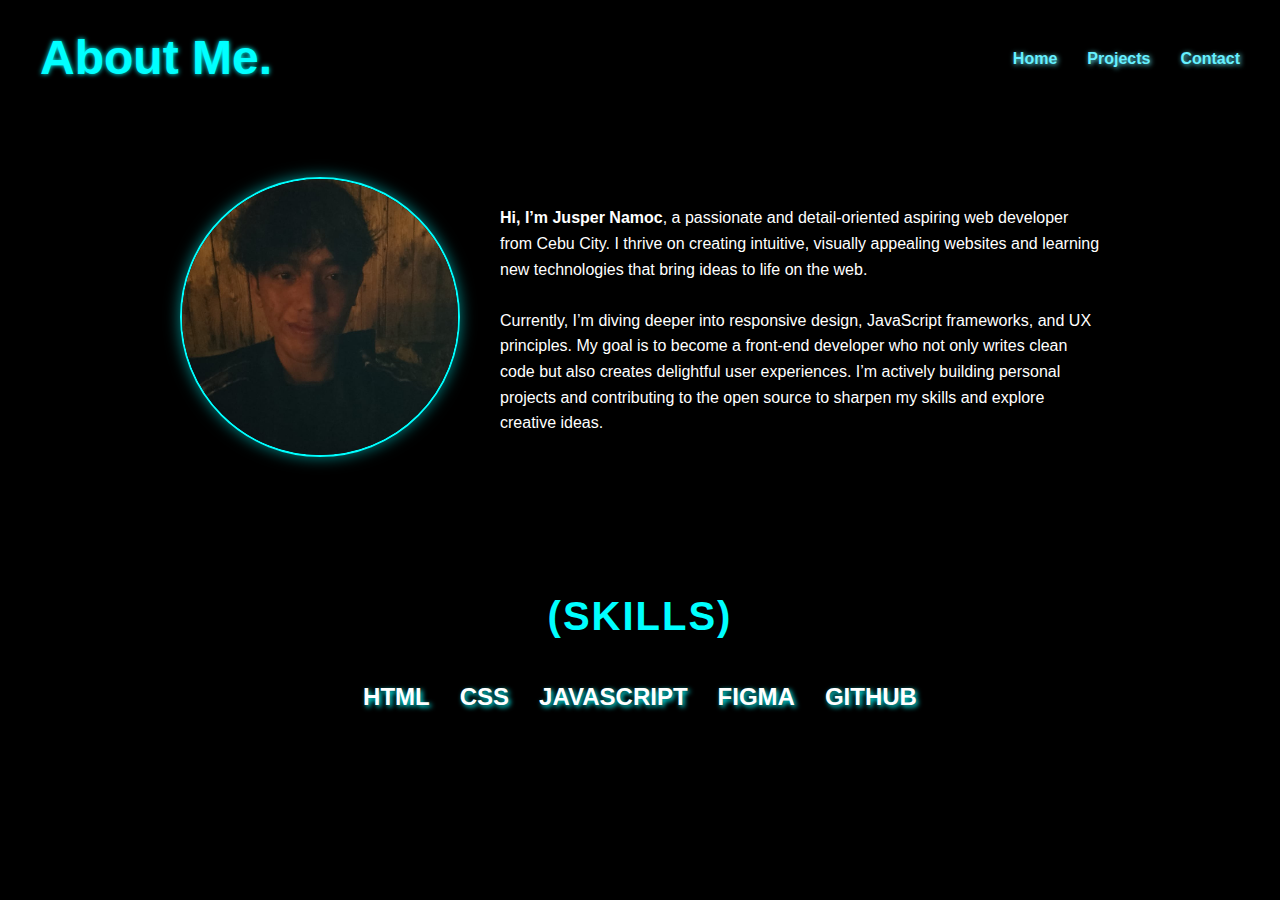
<file: JUSPER-NAMOC--main/JUSPER NAMOC- BSIT 2B(FIGMA HTML)/pages/About Me.html>
<!DOCTYPE html>
<html lang="en">

<head>
  <meta charset="UTF-8" />
  <meta name="viewport" content="width=device-width, initial-scale=1.0" />
  <title>Jusper Namoc Portfolio</title>
  <link rel="stylesheet" href="../style/style2.css">
</head>

<body>

  <header>
    <nav class="navbar">
      <div class="logo">
        <h1>About Me.</h1>
      </div>
      <div class="menu-toggle">
        <i class="fas fa-bars"></i>
      </div>
      <ul class="nav-links">
        <li><a href="../index.html">Home</a></li>
        <li><a href="./Projects.html">Projects</a></li>
        <li><a href="./Contact.html">Contact</a></li>
      </ul>
    </nav>
  </header>


  <section class="about-section" id="about">
    <div class="about-container">
      <div class="about-img">
        <img src="../style/image/image2.jpg" alt="image2">
      </div>
      <div class="about-text">
        <p>
          <strong>Hi, I’m Jusper Namoc</strong>, a passionate and detail-oriented aspiring web developer from Cebu City.
          I thrive on creating intuitive, visually appealing websites and learning new technologies that bring ideas to
          life on the web.
          <br><br>
          Currently, I’m diving deeper into responsive design, JavaScript frameworks, and UX principles. My goal is to
          become a front-end developer who not only writes clean code but also creates delightful user experiences. I’m
          actively building personal projects and contributing to the open source to sharpen my skills and explore
          creative ideas.
        </p>
      </div>
    </div>
  </section>


  <section class="skills-section">
    <h2>(SKILLS)</h2>
    <div class="skills-list">
      <span>HTML</span>
      <span>CSS</span>
      <span>JAVASCRIPT</span>
      <span>FIGMA</span>
      <span>GITHUB</span>
    </div>
  </section>
 <script src="../js/script.js"></script>
</body>

</html>
</file>
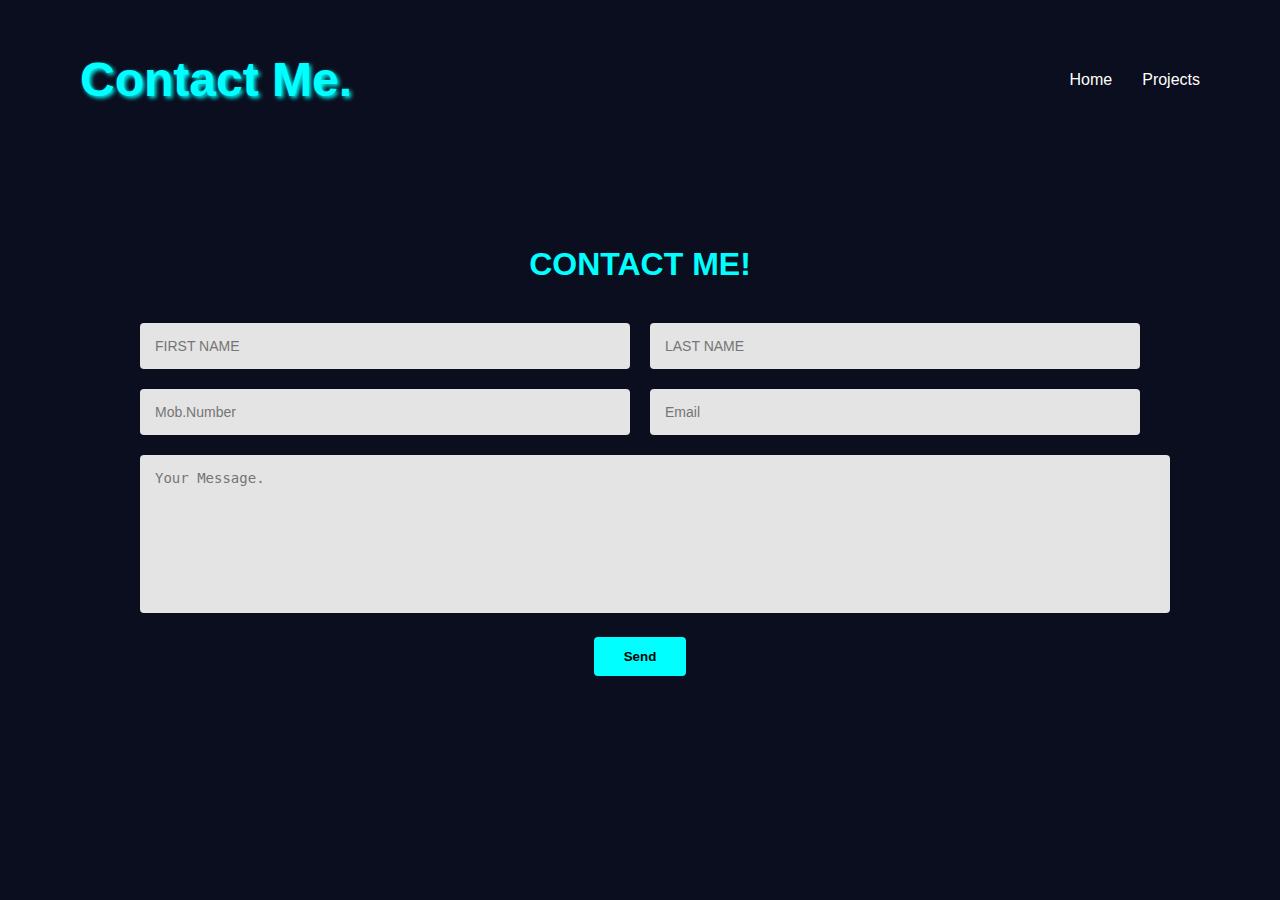
<file: JUSPER-NAMOC--main/JUSPER NAMOC- BSIT 2B(FIGMA HTML)/pages/Contact.html>
<!DOCTYPE html>
<html lang="en">
<head>
  <meta charset="UTF-8">
  <meta name="viewport" content="width=device-width, initial-scale=1.0">
  <title>Contact</title>
  <link rel="stylesheet" href="../style/style4.css">
</head>
<body>

<header>
    <nav class="navbar">
      <div class="logo">
        <h1>Contact Me.</h1>
      </div>
      <div class="menu-toggle">
        <i class="fas fa-bars"></i>
      </div>
      <ul class="nav-links">
        <li><a href="../index.html">Home</a></li>
        <li><a href="./Projects.html">Projects</a></li>
       
      </ul>
    </nav>
  </header>

  <section class="contact-section">
    <h2 class="contact-title">CONTACT ME!</h2>
    <form class="contact-form">
      <div class="form-row">
        <input type="text" placeholder="FIRST NAME" required>
        <input type="text" placeholder="LAST NAME" required>
      </div>
      <div class="form-row">
        <input type="text" placeholder="Mob.Number" required>
        <input type="email" placeholder="Email" required>
      </div>
      <textarea placeholder="Your Message." rows="8" required></textarea>
      <button type="submit" class="submit-btn">Send</button>
    </form>
  </section>
 <script src="../js/script.js"></script>
</body>
</html>
</file>
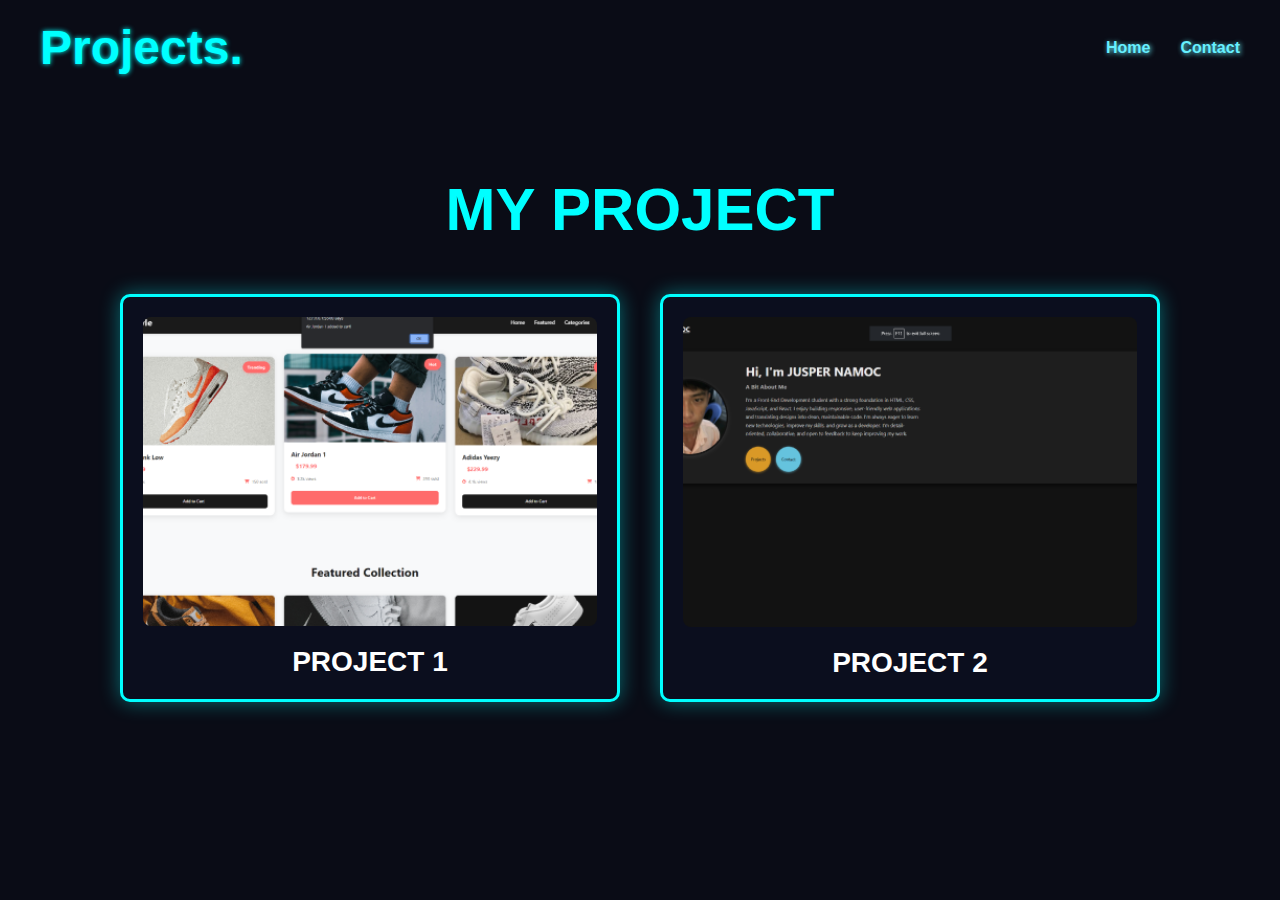
<file: JUSPER-NAMOC--main/JUSPER NAMOC- BSIT 2B(FIGMA HTML)/pages/Projects.html>
<!DOCTYPE html>
<html lang="en">

<head>
    <meta charset="UTF-8" />
    <meta name="viewport" content="width=device-width, initial-scale=1.0" />
    <title>Projects</title>
    <link rel="stylesheet" href="../style/style3.css">
</head>

<body>
    <header>
        <nav class="navbar">
            <div class="logo">
                <h1>Projects.</h1>
            </div>
            <div class="menu-toggle">
                <i class="fas fa-bars"></i>
            </div>
            <ul class="nav-links">
                <li><a href="../index.html">Home</a></li>
                <li><a href="./Contact.html">Contact</a></li>
            </ul>
        </nav>
    </header>

    <!-- Projects Section -->
    <section class="projects-section" id="projects">
  <h2 class="section-title">MY PROJECT</h2>

  <div class="projects-container">
    <div class="project-card">
      <img src="../style/image/project1.jpg" alt="Project 1" />
      <h3 class="project-title">PROJECT 1</h3>
    </div>

    <div class="project-card">
      <img src="../style/image/project2.jpg" alt="Project 2" />
      <h3 class="project-title">PROJECT 2</h3>
    </div>
  </div>
</section>
 <script src="../js/script.js"></script>
</body>

</html>
</file>
<file: JUSPER-NAMOC--main/JUSPER NAMOC- BSIT 2B(FIGMA HTML)/style/style2.css>
* {
  margin: 0;
  padding: 0;
  box-sizing: border-box;
}

body {
  background-color: #000;
  color: white;
  font-family: 'Segoe UI', sans-serif;
  line-height: 1.6;
}

/* === NAVBAR === */
.navbar {
  display: flex;
  justify-content: space-between;
  align-items: center;
  padding: 20px 40px;
  background-color: #000;
  position: relative;
  z-index: 1000;
}

.logo {
  font-size: 24px;
  font-weight: bold;
  color: #00ffff;
  text-shadow: 0 0 5px #00ffff;
}

.nav-links {
  display: flex;
  gap: 30px;
  list-style: none;
}

.nav-links li a {
  color: #66f0ff;
  text-decoration: none;
  font-weight: bold;
  text-shadow: 1px 1px 5px #66f0ff;
  transition: color 0.3s ease;
}

.nav-links li a:hover {
  color: #00d8ff;
}

.menu-toggle {
  display: none;
  background: none;
  border: none;
  color: #00ffff;
  font-size: 30px;
  cursor: pointer;
}

/* === ABOUT SECTION === */
.about-section {
  padding: 60px 20px;
  max-width: 1200px;
  margin: auto;
}

.about-container {
  display: flex;
  flex-wrap: wrap;
  justify-content: center;
  align-items: center;
  gap: 40px;
}

.about-img img {
  width: 280px;
  height: 280px;
  border-radius: 50%;
  border: 2px solid #00ffff;
  object-fit: cover;
  box-shadow: 0 0 15px #00ffff88;
}

.about-text {
  max-width: 600px;
  font-size: 16px;
}

/* === SKILLS SECTION === */
.skills-section {
  text-align: center;
  margin-top: 60px;
}

.skills-section h2 {
  font-size: 40px;
  color: #00ffff;
  margin-bottom: 30px;
  letter-spacing: 2px;
}

.skills-list {
  display: flex;
  flex-wrap: wrap;
  justify-content: center;
  gap: 30px;
}

.skills-list span {
  font-size: 24px;
  font-weight: bold;
  color: white;
  text-shadow: 2px 2px 5px #00ffff;
  transition: transform 0.2s ease;
}

.skills-list span:hover {
  transform: scale(1.1);
}

/* ✅ Responsive Design */
@media (max-width: 768px) {
  .intro {
    flex-direction: column;
    align-items: center;
    text-align: center;
  }

  .text, .profile {
    width: 100%;
  }

  .text {
    align-items: center;
  }

  header {
    text-align: center;
  }

  nav ul {
    padding: 0;
  }

  nav ul li {
    display: inline-block;
    margin: 10px;
  }
}
</file>
<file: JUSPER-NAMOC--main/JUSPER NAMOC- BSIT 2B(FIGMA HTML)/style/style4.css>
/* Body setup */
body {
  margin: 0;
  font-family: 'Poppins', sans-serif;
  background-color: #0b0e1e;
  color: white;
}

/* Navbar */
.navbar {
  display: flex;
  justify-content: space-between;
  align-items: center;
  padding: 20px 80px;
}

.logo {
  color: #00ffff;
  font-size: 24px;
  text-shadow: 2px 2px 4px #00ffff;
}

.nav-links {
  list-style: none;
  display: flex;
  gap: 30px;
}

.nav-links a {
  text-decoration: none;
  color: white;
  font-weight: 500;
  transition: color 0.3s ease;
}

.nav-links a:hover {
  color: #00ffff;
}

/* Contact Section */
.contact-section {
  padding: 60px 80px;
  text-align: center;
}

.contact-title {
  font-size: 32px;
  color: #00ffff;
  margin-bottom: 40px;
}

/* Form Layout */
.contact-form {
  max-width: 1000px;
  margin: auto;
}

.form-row {
  display: flex;
  gap: 20px;
  margin-bottom: 20px;
  flex-wrap: wrap;
}

.contact-form input,
.contact-form textarea {
  flex: 1;
  padding: 15px;
  font-size: 14px;
  border: none;
  background-color: #e4e4e4;
  border-radius: 4px;
  resize: none;
}

.contact-form textarea {
  width: 100%;
  margin-bottom: 20px;
}

/* Button */
.submit-btn {
  padding: 12px 30px;
  background-color: #00ffff;
  border: none;
  border-radius: 4px;
  font-weight: bold;
  cursor: pointer;
  transition: background-color 0.3s ease;
}

.submit-btn:hover {
  background-color: #00cccc;
}
</file>
<file: JUSPER-NAMOC--main/JUSPER NAMOC- BSIT 2B(FIGMA HTML)/style/style3.css>
/* === General Reset === */
* {
    margin: 0;
    padding: 0;
    box-sizing: border-box;
}

body {
    background-color: #0a0c16;
    font-family: 'Arial', sans-serif;
    color: white;
}


/* === NAVBAR === */
.navbar {
    display: flex;
    justify-content: space-between;
    align-items: center;
    padding: 20px 40px;
    
    position: relative;
    z-index: 1000;
}

.logo {
    font-size: 24px;
    font-weight: bold;
    color: #00ffff;
    text-shadow: 0 0 5px #00ffff;
}

.nav-links {
    display: flex;
    gap: 30px;
    list-style: none;
}

.nav-links li a {
    color: #66f0ff;
    text-decoration: none;
    font-weight: bold;
    text-shadow: 1px 1px 5px #66f0ff;
    transition: color 0.3s ease;
}

.nav-links li a:hover {
    color: #00d8ff;
}

.menu-toggle {
    display: none;
    background: none;
    border: none;
    color: #00ffff;
    font-size: 30px;
    cursor: pointer;
}

/* === Projects Section === */
.projects-section {
    text-align: center;
    padding: 80px 20px;
}

.projects-title {
    font-size: 80px;
    color: #00ffff;
    margin-bottom: 60px;
    text-shadow: 1px 1px #000;
}

.projects-container {
    display: flex;
    justify-content: center;
    flex-wrap: wrap;
    gap: 60px;
}

.project {
    border: 2px solid #00ffff;
    padding: 10px;
    border-radius: 6px;
    background-color: #000;
    max-width: 500px;
    width: 100%;
    box-shadow: 0 0 15px rgba(0, 255, 255, 0.3);
}

.project img {
    width: 100%;
    height: auto;
    display: block;
    border-radius: 4px;
}

.project h3 {
    margin-top: 20px;
    font-size: 28px;
    color: white;
    text-shadow: 1px 1px 3px #00ffff;
}

/* === Responsive === */
@media (max-width: 768px) {
    .projects-title {
        font-size: 50px;
    }

    .nav-links {
        flex-direction: column;
        gap: 20px;
    }

    .projects-container {
        flex-direction: column;
        align-items: center;
    }

    .project {
        max-width: 90%;
    }
}
/* Section Title */
.section-title {
  text-align: center;
  color: #00ffff;
  font-size: 60px;
  margin-bottom: 50px;
  font-family: 'Poppins', sans-serif;
}

/* Container */
.projects-container {
  display: flex;
  justify-content: center;
  flex-wrap: wrap;
  gap: 40px;
  padding: 0 20px;
}

/* Individual Card */
.project-card {
  background-color: #0b0e1e;
  border: 3px solid #00ffff;
  border-radius: 10px;
  box-shadow: 0 0 20px rgba(0, 255, 255, 0.4);
  overflow: hidden;
  max-width: 500px;
  width: 100%;
  padding: 20px;
  text-align: center;
}

/* Project Image */
.project-card img {
  width: 100%;
  border-radius: 8px;
  display: block;
}

/* Project Title */
.project-title {
  color: #ffffff;
  font-size: 28px;
  font-weight: bold;
  margin-top: 20px;
  font-family: 'Poppins', sans-serif;
}

/* Responsive */
@media screen and (max-width: 768px) {
  .projects-container {
    flex-direction: column;
    align-items: center;
  }

  .project-card {
    max-width: 90%;
  }

  .section-title {
    font-size: 40px;
  }

  .project-title {
    font-size: 24px;
  }
}
/* Project Card */
.project-card {
  background-color: #0b0e1e;
  border: 3px solid #00ffff;
  border-radius: 10px;
  box-shadow: 0 0 20px rgba(0, 255, 255, 0.4);
  overflow: hidden;
  max-width: 500px;
  width: 100%;
  padding: 20px;
  text-align: center;
  transition: transform 0.3s ease, box-shadow 0.3s ease;
}

/* Image inside the card */
.project-card img {
  width: 100%;
  border-radius: 8px;
  transition: transform 0.3s ease;
}

/* Hover effect on card */
.project-card:hover {
  transform: scale(1.03);
  box-shadow: 0 0 30px rgba(0, 255, 255, 0.6);
}

/* Hover effect on image */
.project-card:hover img {
  transform: scale(1.05);
}
</file>
